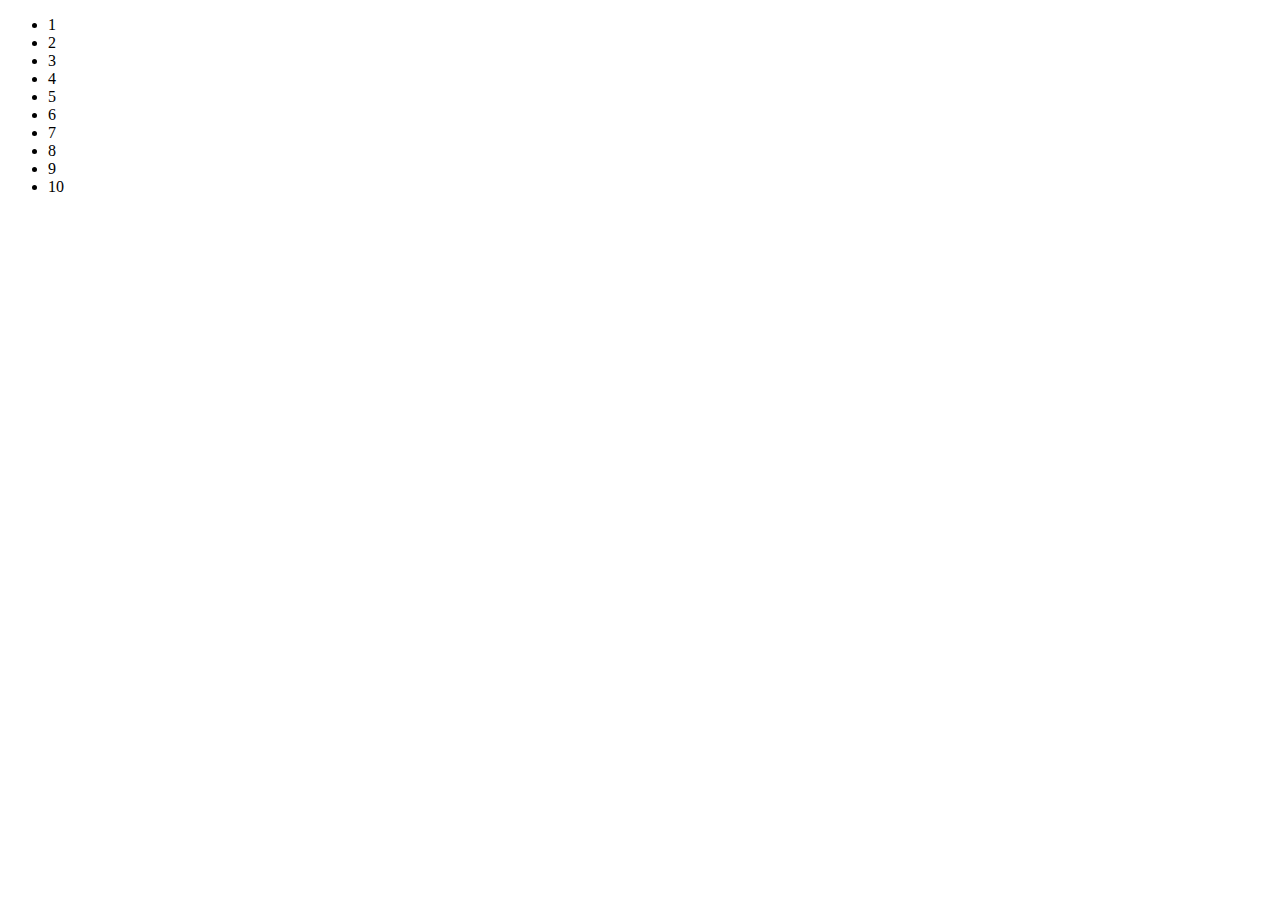
<file: test.html>
<!DOCTYPE html>
<html lang="en">

<head>
  <meta charset="UTF-8">
  <meta http-equiv="X-UA-Compatible" content="ie=edge">
  <title>test</title>
</head>

<body>
  <ul id="test">
    <li>1</li>
    <li>2</li>
    <li>3</li>
    <li>4</li>
    <li>5</li>
    <li>6</li>
    <li>7</li>
    <li>8</li>
    <li>9</li>
    <li>10</li>
  </ul>
  <script>
    var test = document.getElementById('test');
    var li = test.getElementsByTagName('li');
    for (var i = 0; i < li.length; i++) {
      (function (i) {
        li[i].addEventListener('mousedown', function () { alert(i) }, false)
      })(i)
    }
  </script>
</body>

</html>
</file>
